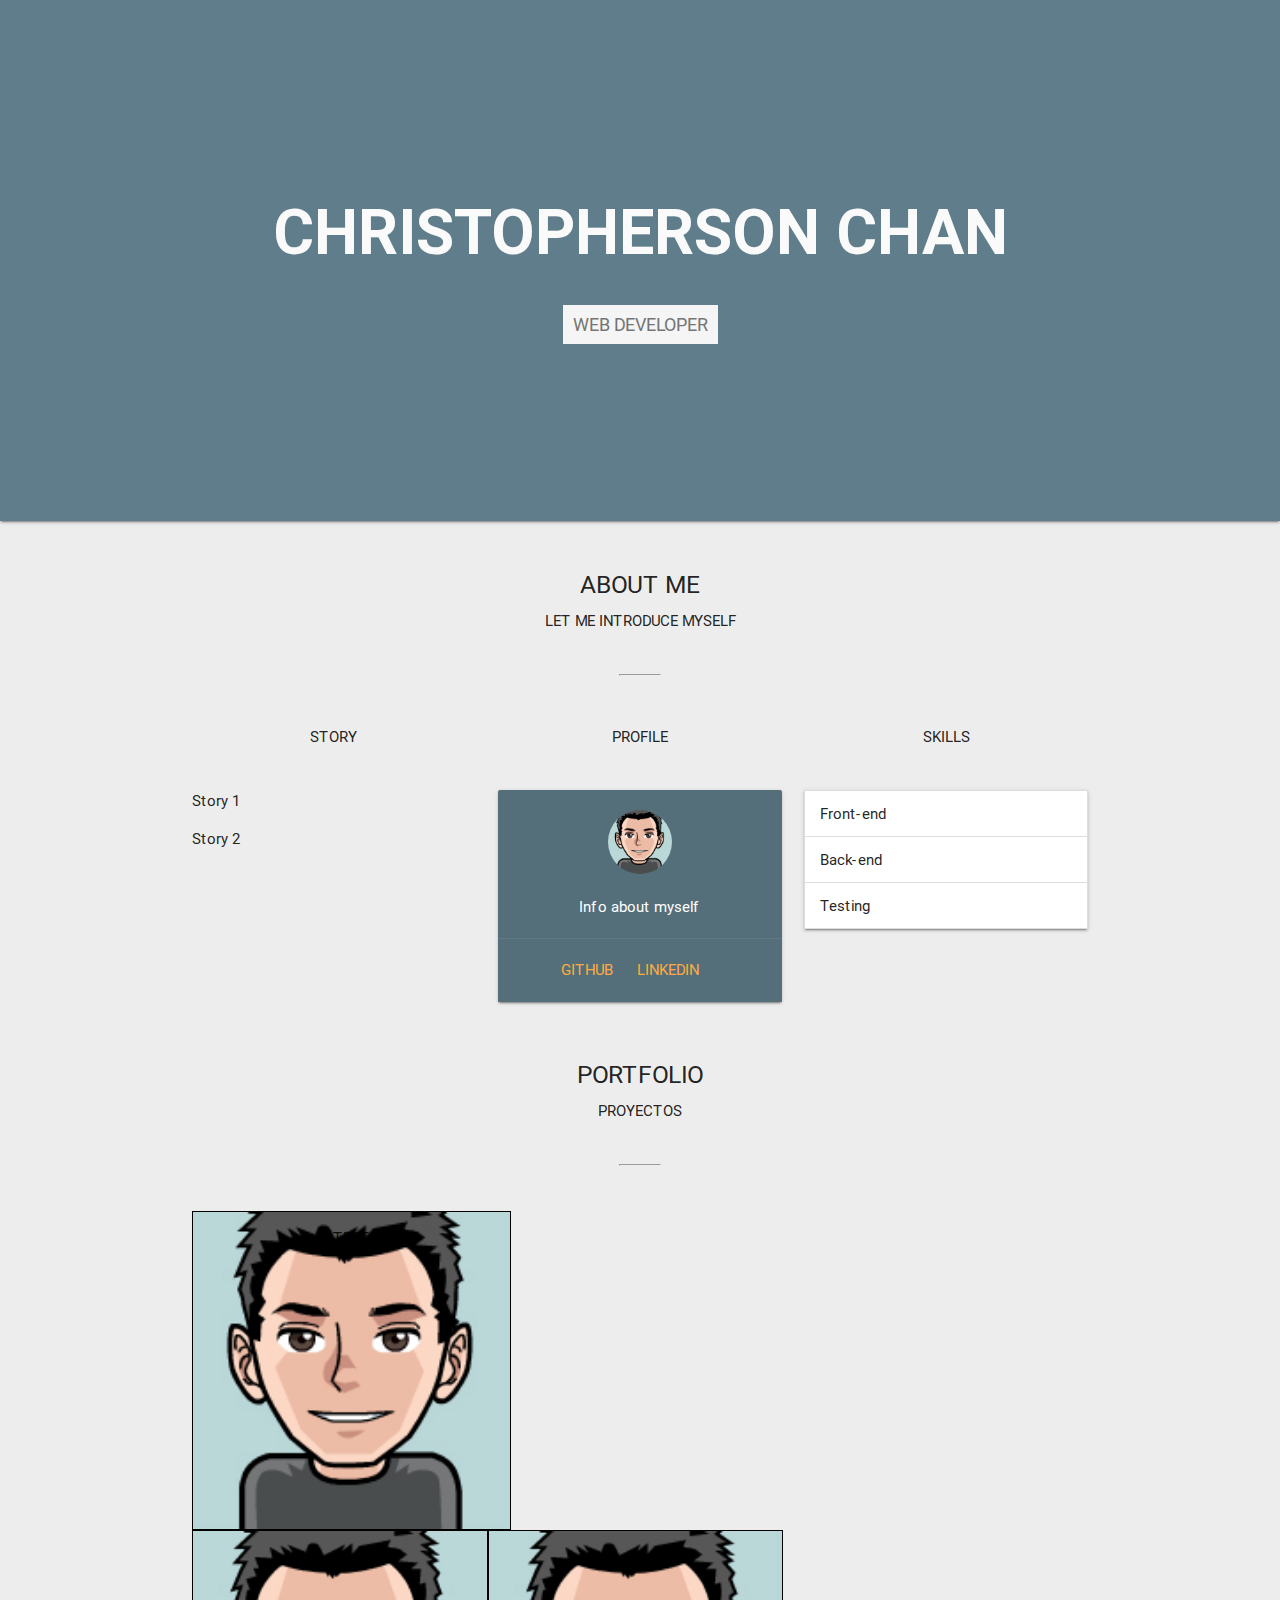
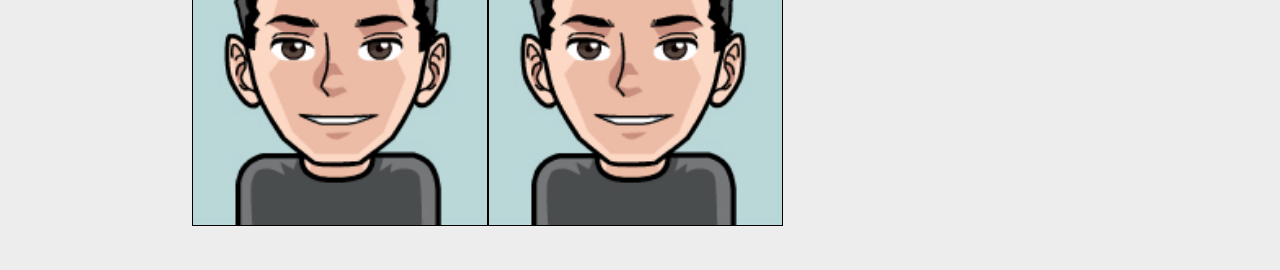
<file: index.html>
<!DOCTYPE html>
<html>
  <head>
    <meta charset="utf-8">
    <title>ｖａｐｏｒｗａｖｅｓ</title>

    <meta name="viewport" content="width=device-width, initial-scale=1"/>

    <link type="text/css" rel="stylesheet" href="css/materialize.min.css" media="screen, projection"/>
    <link href="https://fonts.googleapis.com/icon?family=Material+Icons" rel="stylesheet">
    <link type="text/css" rel="stylesheet" href="css/style.css">
  </head>
  <body>

    <script type="text/javascript" src="https://code.jquery.com/jquery-2.1.1.min.js"></script>
    <script type="text/javascript" src="js/materialize.min.js"></script>
    <script type="text/javascript">
    </script>

    <div class="intro blue-grey z-depth-1">
      <h1 class="grey-text text-lighten-5">Christopherson Chan</h1>
      <h5 class="grey lighten-4 grey-text text-darken-1">Web Developer</h5>
    </div>

    <div class="container about">
      <h5>about me</5>
        <h6>let me introduce myself</h6>
        <hr>
        <div class="row">
          <div class="col s12 m4 l4">
            <h6>Story</h6>
            <p>Story 1</p>
            <p>Story 2</p>
          </div>

          <div class="col s12 m4 l4">
            <h6>Profile</h6>
            <div class="card blue-grey darken-1">
              <div class="card-content white-text">
                <img src="mangatar.png" width="64" height="64" style="border-radius: 50%;">
                <p>Info about myself</p>
              </div>

              <div class="card-action">
                <a href="https://github.com/christopherchan35">GitHub</a>
                <a href="https://www.linkedin.com/in/chchan2">LinkedIn</a>
              </div>
            </div>
          </div>

          <div class="col s12 m4 l4">
            <h6>Skills</h6>
            <ul class="collapsible">
              <li class="active">
                <div class="collapsible-header"><i class="mdi-av-web"></i>Front-end</div>
                <div class="collapsible-body"><p>HTML5 • CSS3 • jQuery • Ajax • Highcharts</p></div>
              </li>
              <li>
                <div class="collapsible-header"><i class="mdi-editor-format-align-justify"></i>Back-end</div>
                <div class="collapsible-body"><p>Ruby • JavaScript • Rails • Sinatra • Git</p></div>
              </li>
              <!-- <li>
                <div class="collapsible-header"><i class="mdi-av-play-shopping-bag"></i>Frameworks</div>
                <div class="collapsible-body"><p>Frameworkios</p></div>
              </li> -->
              <li>
                <div class="collapsible-header"><i class="mdi-editor-insert-comment"></i>Testing</div>
                <div class="collapsible-body"><p>RSpec • Capybara • Jasmine</p></div>
              </li>
            </ul>
          </div>
        </div>
    </div>

    <div class="container portfolio">
      <h5>portfolio</h5>
      <h6>proyectos</h6>
      <hr>
      <div class="row">
        <div class="col s12 m12 l12 portfolio-holder">
          <!-- <img id="humanize" class="proyecto" src="mangatar.png"> -->
          <div id="humanize" class="proyecto">
            <div class="overlay">
              <p>TEST</p>
            </div>
          </div>
          <img id="plzhalp" class="materialboxed proyecto" src="mangatar.png">
          <img id="hikr" class="materialboxed proyecto" src="mangatar.png">
          <!-- <img class="materialboxed" src="mangatar.png">
          <img class="materialboxed" src="mangatar.png">
          <img class="materialboxed" src="mangatar.png"> -->
        </div>
      </div>
    </div>

  </body>
</html>
</file>
<file: css/style.css>
body, html {
  background-color: #EDEDED !important;
}

/* Main Banner */
.intro {
  text-align: center;
  padding-top: 13%;
  padding-bottom: 13%;
  margin-bottom: 50px;
}

.intro h1 {
  font-weight: 900;
  text-transform: uppercase;
}

.intro h5 {
  text-transform: uppercase;
  background-color: #f5f5f5;
  padding: 10px;
  color: #333333;
  display: inline-block;
  font-size: 1.2rem;
}

/* About Me */
.about .col {
  margin-bottom: 24px;
}

.about h5 {
  text-align: center;
  text-transform: uppercase;
  margin-bottom: 15px;
}

.about h6 {
  text-align: center;
  text-transform: uppercase;
  margin-bottom: 45px;
}

.about hr {
  width: 40px;
  margin-bottom: 45px;
}

.about .card {
  text-align: center;
}

.about .card img {
  margin-bottom: 15px;
}

/* Portfolio */
.portfolio .col {
  margin-bottom: 24px;
}

.portfolio h5 {
  text-align: center;
  text-transform: uppercase;
  margin-bottom: 15px;
}

.portfolio h6 {
  text-align: center;
  text-transform: uppercase;
  margin-bottom: 45px;
}

.portfolio hr {
  width: 40px;
  margin-bottom: 45px;
}

.portfolio .portfolio-holder {
  clear: both;
  text-align: center;
}

.portfolio img {
  width: 33%;
  display: inline-block;
  float: left;
}

/* Projects */
/*img:hover{
  color: blue;
  background-color: #000;
  border: solid 1px red;
}

.proyecto:hover, .proyecto:focus {
  color: blue !important;
  background-color: black !important;
}*/
.proyecto {
  border: 1px solid black;
}

#humanize {
  width: 319px;
  height: 319px;
  background-image: url(../mangatar.png);
  background-size: 319px 319px;
  background-repeat: no-repeat;
}

.proyecto:hover {
  border: 1px solid red;
  /*opacity: 0.3;
  filter: alpha(opacity=30);*/
  background: black;
  color: red;
}

.overlay {
  width: 100%;
  height: 100%;
}

.overlay:hover {

  background-color: blue;
  opacity: 0.5;
}
</file>
